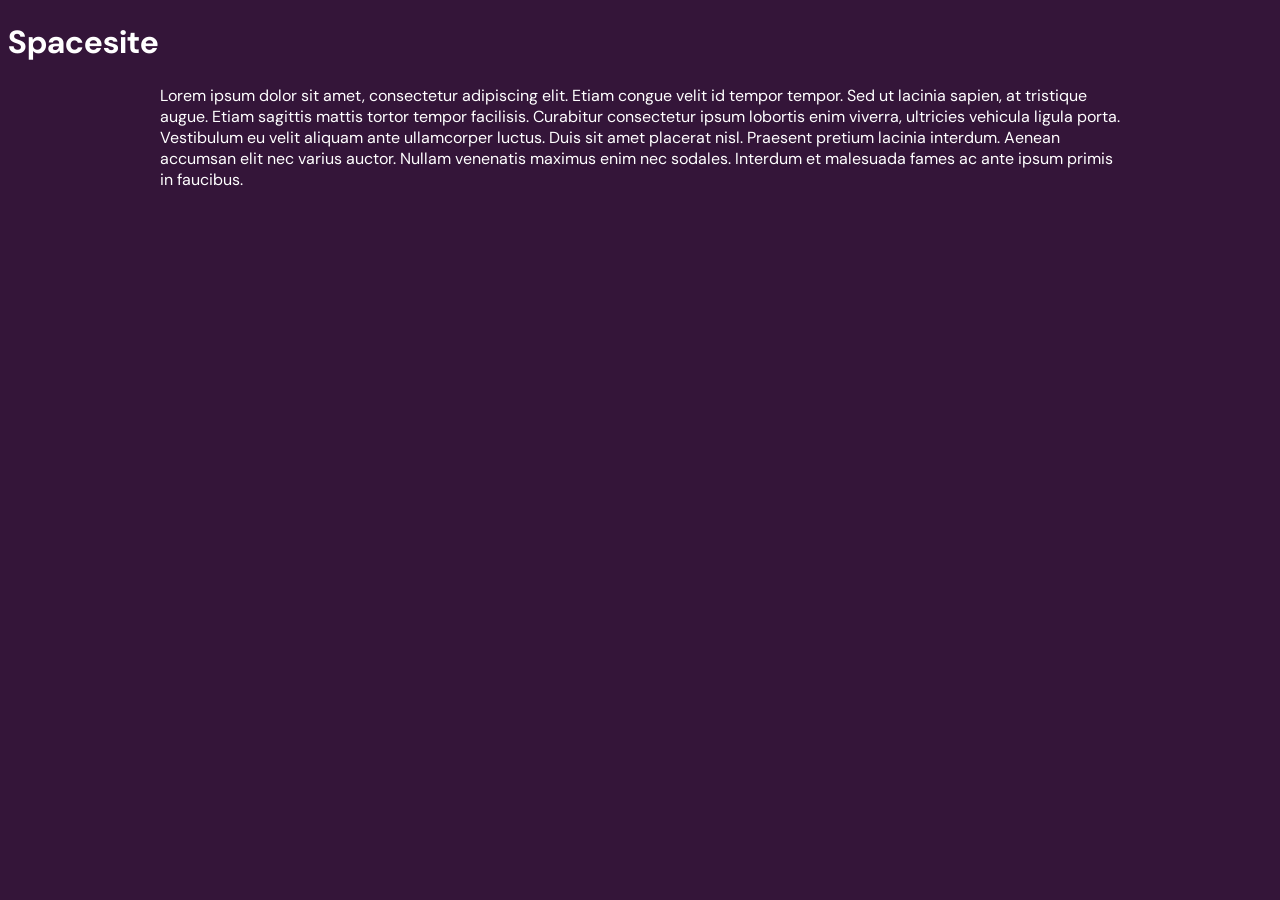
<file: index.html>
<!DOCTYPE html>
<html lang="en">

<head>
    <meta charset="UTF-8">
    <meta name="viewport" content="width=device-width, initial-scale=1.0">
    <title>spacesite</title>
    <link rel="icon" type="image/x-icon" href="images/favicon.png">
    <link rel="stylesheet" href="style.css">
    <link rel="preconnect" href="https://fonts.googleapis.com">
    <link rel="preconnect" href="https://fonts.gstatic.com" crossorigin>
    <link
        href="https://fonts.googleapis.com/css2?family=DM+Sans:ital,opsz,wght@0,9..40,100..1000;1,9..40,100..1000&display=swap"
        rel="stylesheet">
</head>

<body>
    <h1>Spacesite</h1>
    <div class="wrapper">
        <p>
        Lorem ipsum dolor sit amet, consectetur adipiscing elit. Etiam congue velit id tempor tempor. Sed ut lacinia
        sapien, at tristique augue. Etiam sagittis mattis tortor tempor facilisis. Curabitur consectetur ipsum lobortis
        enim viverra, ultricies vehicula ligula porta. Vestibulum eu velit aliquam ante ullamcorper luctus. Duis sit
        amet placerat nisl. Praesent pretium lacinia interdum. Aenean accumsan elit nec varius auctor. Nullam venenatis
        maximus enim nec sodales. Interdum et malesuada fames ac ante ipsum primis in faucibus.
    </p>
    
    </div>
</body>

</html>
</file>
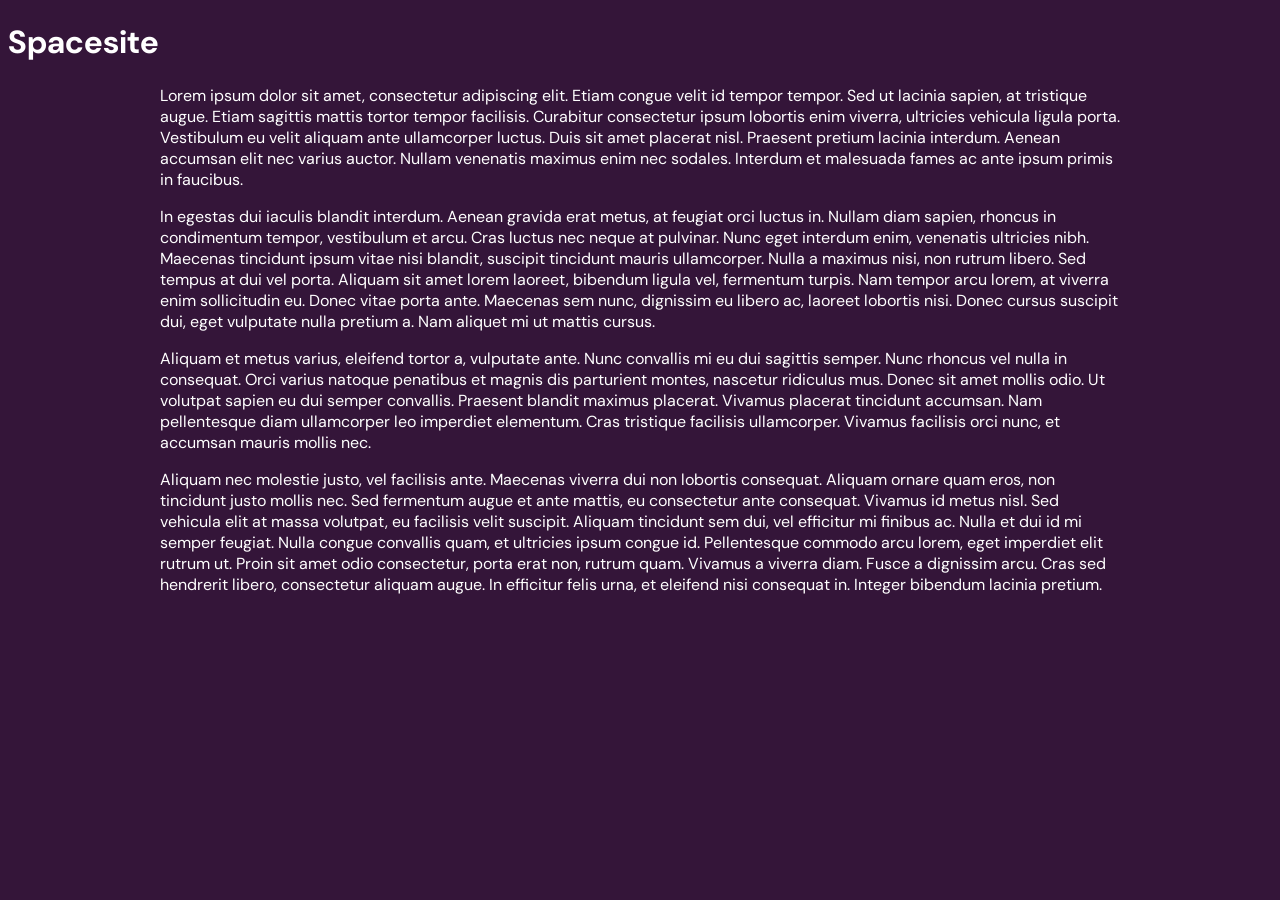
<file: index_copy.html>
<!DOCTYPE html>
<html lang="en">

<head>
    <meta charset="UTF-8">
    <meta name="viewport" content="width=device-width, initial-scale=1.0">
    <title>spacesite</title>
    <link rel="icon" type="image/x-icon" href="images/favicon.png">
    <link rel="stylesheet" href="style.css">
    <link rel="preconnect" href="https://fonts.googleapis.com">
    <link rel="preconnect" href="https://fonts.gstatic.com" crossorigin>
    <link
        href="https://fonts.googleapis.com/css2?family=DM+Sans:ital,opsz,wght@0,9..40,100..1000;1,9..40,100..1000&display=swap"
        rel="stylesheet">
</head>

<body>
    <h1>Spacesite</h1>
    <div class="wrapper">
        <p>
        Lorem ipsum dolor sit amet, consectetur adipiscing elit. Etiam congue velit id tempor tempor. Sed ut lacinia
        sapien, at tristique augue. Etiam sagittis mattis tortor tempor facilisis. Curabitur consectetur ipsum lobortis
        enim viverra, ultricies vehicula ligula porta. Vestibulum eu velit aliquam ante ullamcorper luctus. Duis sit
        amet placerat nisl. Praesent pretium lacinia interdum. Aenean accumsan elit nec varius auctor. Nullam venenatis
        maximus enim nec sodales. Interdum et malesuada fames ac ante ipsum primis in faucibus.
    </p>
    <p>
        In egestas dui iaculis blandit interdum. Aenean gravida erat metus, at feugiat orci luctus in. Nullam diam
        sapien, rhoncus in condimentum tempor, vestibulum et arcu. Cras luctus nec neque at pulvinar. Nunc eget interdum
        enim, venenatis ultricies nibh. Maecenas tincidunt ipsum vitae nisi blandit, suscipit tincidunt mauris
        ullamcorper. Nulla a maximus nisi, non rutrum libero. Sed tempus at dui vel porta. Aliquam sit amet lorem
        laoreet, bibendum ligula vel, fermentum turpis. Nam tempor arcu lorem, at viverra enim sollicitudin eu. Donec
        vitae porta ante. Maecenas sem nunc, dignissim eu libero ac, laoreet lobortis nisi. Donec cursus suscipit dui,
        eget vulputate nulla pretium a. Nam aliquet mi ut mattis cursus.
    </p>
    <p>
        Aliquam et metus varius, eleifend tortor a, vulputate ante. Nunc convallis mi eu dui sagittis semper. Nunc
        rhoncus vel nulla in consequat. Orci varius natoque penatibus et magnis dis parturient montes, nascetur
        ridiculus mus. Donec sit amet mollis odio. Ut volutpat sapien eu dui semper convallis. Praesent blandit maximus
        placerat. Vivamus placerat tincidunt accumsan. Nam pellentesque diam ullamcorper leo imperdiet elementum. Cras
        tristique facilisis ullamcorper. Vivamus facilisis orci nunc, et accumsan mauris mollis nec.
    </p>
    <p>
        Aliquam nec molestie justo, vel facilisis ante. Maecenas viverra dui non lobortis consequat. Aliquam ornare quam
        eros, non tincidunt justo mollis nec. Sed fermentum augue et ante mattis, eu consectetur ante consequat. Vivamus
        id metus nisl. Sed vehicula elit at massa volutpat, eu facilisis velit suscipit. Aliquam tincidunt sem dui, vel
        efficitur mi finibus ac. Nulla et dui id mi semper feugiat. Nulla congue convallis quam, et ultricies ipsum
        congue id. Pellentesque commodo arcu lorem, eget imperdiet elit rutrum ut. Proin sit amet odio consectetur,
        porta erat non, rutrum quam. Vivamus a viverra diam. Fusce a dignissim arcu. Cras sed hendrerit libero,
        consectetur aliquam augue. In efficitur felis urna, et eleifend nisi consequat in. Integer bibendum lacinia
        pretium.
    </p>
    </div>
</body>

</html>
</file>
<file: style.css>
:root {
    --font-family: "DM Sans", sans-serif;
}

html{
    /* background-color: #663399; */
    background-color: #341539;
    font-family: var(--font-family);
    font-optical-sizing: auto;
    font-weight: 400;
    font-style: normal;
    color: white;
}

.wrapper {
    max-width: 75vw;
    margin: 0 auto;
}
</file>
